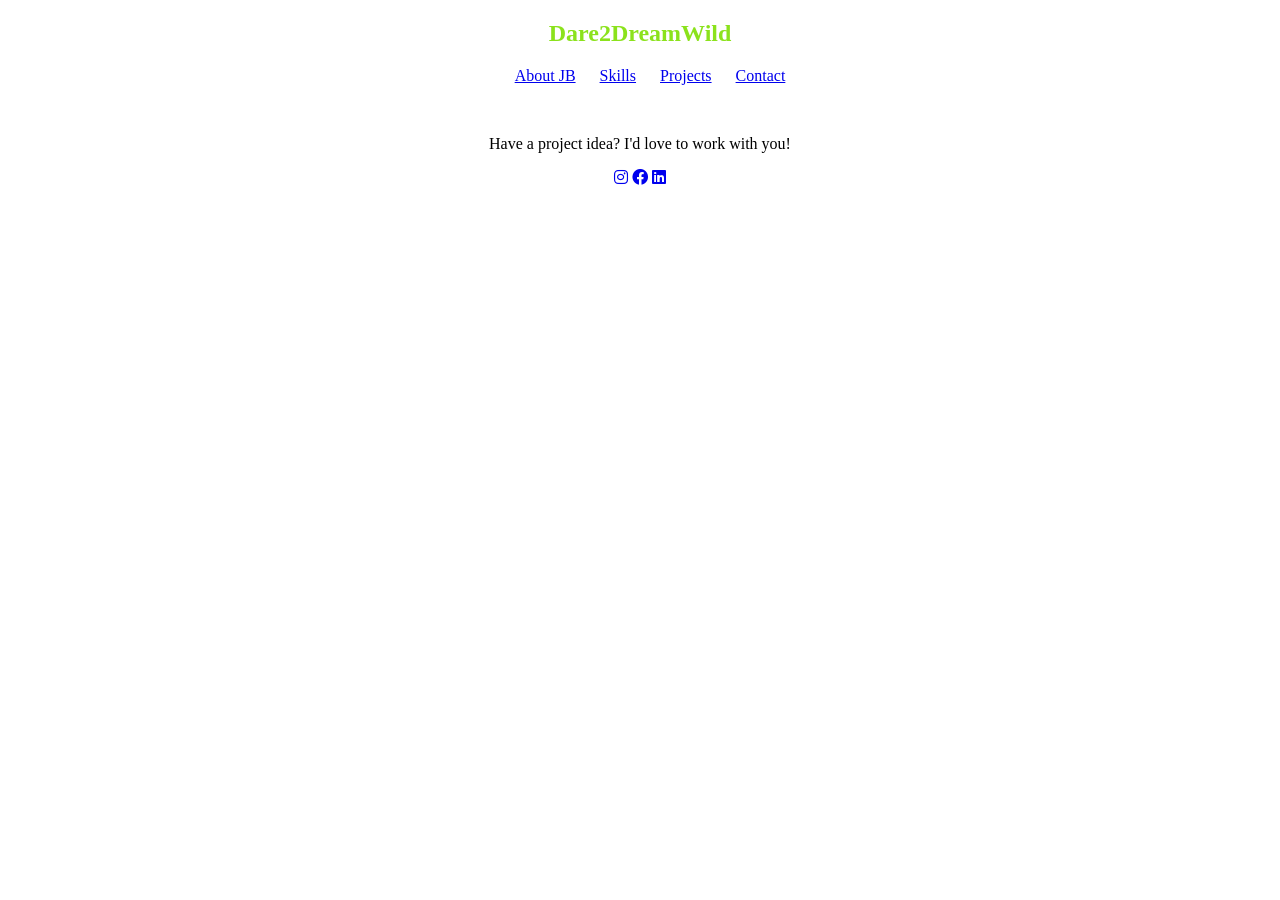
<file: portfolio-project-contact.html>
<!DOCTYPE html>
<html>
    <head>
        <meta name="viewport" content="width=device-width, initial-scale=1.0" />
        <title>Dare2DreamWild Portfolio</title>
        <link rel="stylesheet" href="./portfolio-project-contact.css" />
        <link rel="stylesheet" href="https://cdnjs.cloudflare.com/ajax/libs/font-awesome/6.0.0-beta3/css/all.min.css">
</head>
<body>
    <nav>
        <h2 id="dream-wild">Dare2DreamWild</h2>
        <ul class="navigation-items">
          <li class="navigation-item"><a href="index.html#about-me">About JB</a></li>
          <li class="navigation-item"><a href="index.html#skills">Skills</a></li>
          <li class="navigation-item"><a href="index.html#projects">Projects</a></li>
          <li class="navigation-item"><a href="/portfolio-project-contact.html">Contact</a></li>
        </ul>
    </nav>

    <main>
        <p>Have a project idea? I'd love to work with you!</p>
        <div>
        <a href="https://www.instagram.com/j.cherna"><i class="fa-brands fa-instagram"></i></a>
        <a href="https://www.facebook.com/dare2dreamwild"><i class="fa-brands fa-facebook"></i></a>
        <a href="https://www.linkedin.com/in/dreamwildenterprises"><i class="fa-brands fa-linkedin"></i></a>
        </div>

    </main>








</body>
<html>
</file>
<file: portfolio-project-contact.css>
* {
    text-align: center;
}
h2, li, h3, p {
    font-family: Poppins;
}
h2 {
  color: #8be21c;
  font-weight: 900;
}
ul {
    list-style: none;
    margin-bottom: 50px;
    
}

ul li {
    display: inline-block; /* Makes each list item appear on the same line */
    margin-right: 20px; /* Adds some spacing between the items */
</file>
